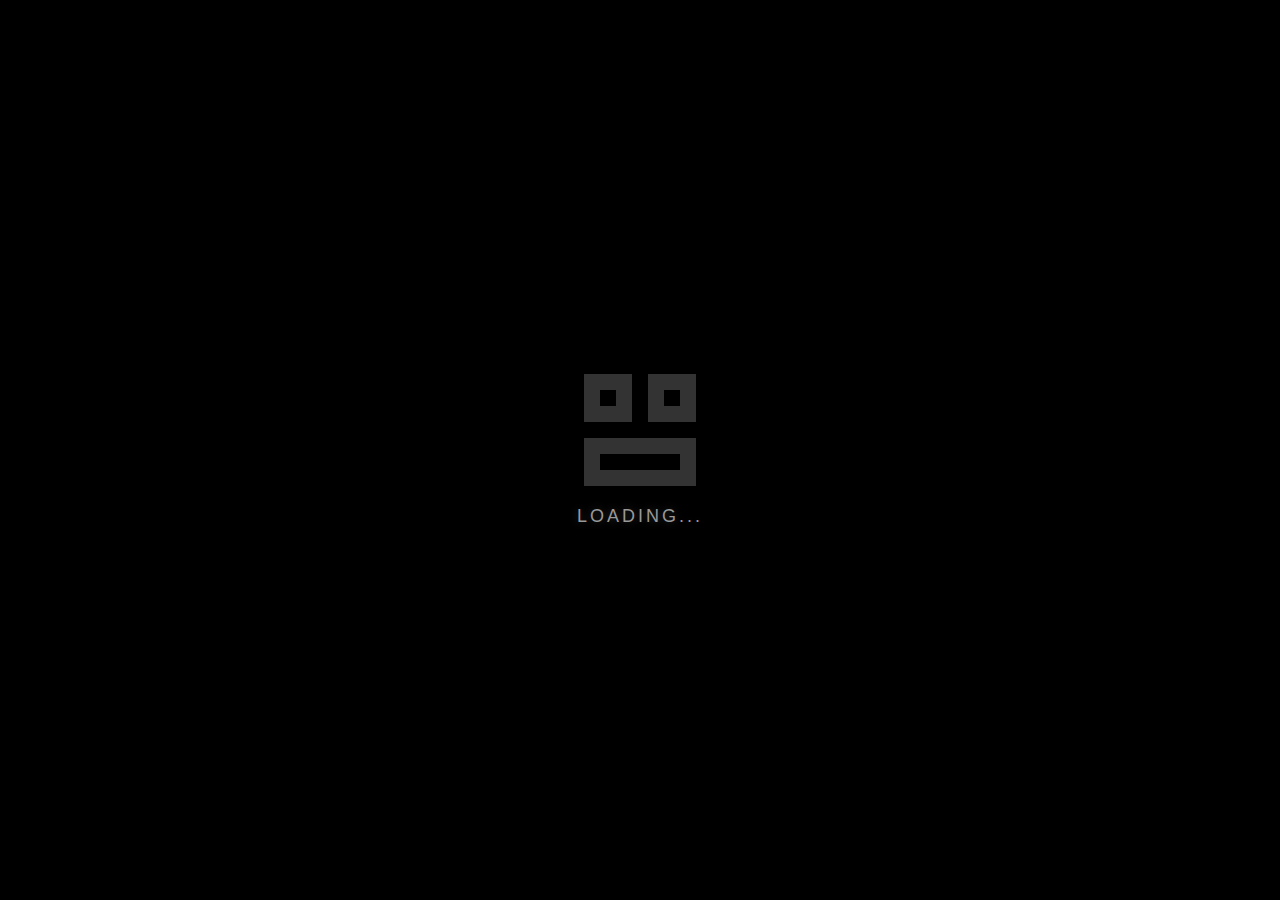
<file: index.html>
<!DOCTYPE html>
<html lang="en">
  <head>
    <meta charset="UTF-8" />
    <meta name="viewport" content="width=device-width, initial-scale=1.0" />
    <link rel="icon" type="image/jpg" href="favicon/wintahh.jpg" />
    <title>Loading...</title>
    <style>
      body {
        background: #000000;
        display: flex;
        width: 100vw;
        height: 100vh;
        justify-content: center;
        align-items: center;
        padding: 0px;
        margin: 0px;
        flex-direction: column;
        color: #f2f2f2;
        font-family: "Segoe UI", Tahoma, Geneva, Verdana, sans-serif;
      }

      .container {
        width: 112px;
        height: 112px;
        position: relative;
        margin-bottom: 20px;
      }

      .box1,
      .box2,
      .box3 {
        border: 16px solid #333333;
        box-sizing: border-box;
        position: absolute;
        display: block;
      }

      .box1 {
        width: 112px;
        height: 48px;
        margin-top: 64px;
        margin-left: 0px;
        animation: anime1 4s 0s forwards ease-in-out infinite;
      }

      .box2 {
        width: 48px;
        height: 48px;
        margin-top: 0px;
        margin-left: 0px;
        animation: anime2 4s 0s forwards ease-in-out infinite;
      }

      .box3 {
        width: 48px;
        height: 48px;
        margin-top: 0px;
        margin-left: 64px;
        animation: anime3 4s 0s forwards ease-in-out infinite;
      }

      @keyframes anime1 {
        0% {
          width: 112px;
          height: 48px;
          margin-top: 64px;
          margin-left: 0px;
        }
        12.5% {
          width: 48px;
          height: 48px;
          margin-top: 64px;
          margin-left: 0px;
        }
        25% {
          width: 48px;
          height: 48px;
          margin-top: 64px;
          margin-left: 0px;
        }
        37.5% {
          width: 48px;
          height: 48px;
          margin-top: 64px;
          margin-left: 0px;
        }
        50% {
          width: 48px;
          height: 48px;
          margin-top: 64px;
          margin-left: 0px;
        }
        62.5% {
          width: 48px;
          height: 48px;
          margin-top: 64px;
          margin-left: 0px;
        }
        75% {
          width: 48px;
          height: 112px;
          margin-top: 0px;
          margin-left: 0px;
        }
        87.5% {
          width: 48px;
          height: 48px;
          margin-top: 0px;
          margin-left: 0px;
        }
        100% {
          width: 48px;
          height: 48px;
          margin-top: 0px;
          margin-left: 0px;
        }
      }

      @keyframes anime2 {
        0% {
          width: 48px;
          height: 48px;
          margin-top: 0px;
          margin-left: 0px;
        }
        12.5% {
          width: 48px;
          height: 48px;
          margin-top: 0px;
          margin-left: 0px;
        }
        25% {
          width: 48px;
          height: 48px;
          margin-top: 0px;
          margin-left: 0px;
        }
        37.5% {
          width: 48px;
          height: 48px;
          margin-top: 0px;
          margin-left: 0px;
        }
        50% {
          width: 112px;
          height: 48px;
          margin-top: 0px;
          margin-left: 0px;
        }
        62.5% {
          width: 48px;
          height: 48px;
          margin-top: 0px;
          margin-left: 64px;
        }
        75% {
          width: 48px;
          height: 48px;
          margin-top: 0px;
          margin-left: 64px;
        }
        87.5% {
          width: 48px;
          height: 48px;
          margin-top: 0px;
          margin-left: 64px;
        }
        100% {
          width: 48px;
          height: 48px;
          margin-top: 0px;
          margin-left: 64px;
        }
      }

      @keyframes anime3 {
        0% {
          width: 48px;
          height: 48px;
          margin-top: 0px;
          margin-left: 64px;
        }
        12.5% {
          width: 48px;
          height: 48px;
          margin-top: 0px;
          margin-left: 64px;
        }
        25% {
          width: 48px;
          height: 112px;
          margin-top: 0px;
          margin-left: 64px;
        }
        37.5% {
          width: 48px;
          height: 48px;
          margin-top: 64px;
          margin-left: 64px;
        }
        50% {
          width: 48px;
          height: 48px;
          margin-top: 64px;
          margin-left: 64px;
        }
        62.5% {
          width: 48px;
          height: 48px;
          margin-top: 64px;
          margin-left: 64px;
        }
        75% {
          width: 48px;
          height: 48px;
          margin-top: 64px;
          margin-left: 64px;
        }
        87.5% {
          width: 48px;
          height: 48px;
          margin-top: 64px;
          margin-left: 64px;
        }
        100% {
          width: 112px;
          height: 48px;
          margin-top: 64px;
          margin-left: 0px;
        }
      }

      .loading-text {
        font-size: 18px;
        letter-spacing: 3px;
        color: #999999;
        font-weight: 300;
        text-shadow: 0 0 10px rgba(255, 255, 255, 0.2);
      }
    </style>
  </head>
  <body>
    <div class="container">
      <div class="box1"></div>
      <div class="box2"></div>
      <div class="box3"></div>
    </div>
    <div class="loading-text">LOADING...</div>

    <script>
      setTimeout(() => {
        window.location.href = "stats.html";
      }, 3000);
    </script>
  </body>
</html>

<!--Big thanks to https://codepen.io/Volorf/pen/KbbRbZ for the loading animation -->
</file>
